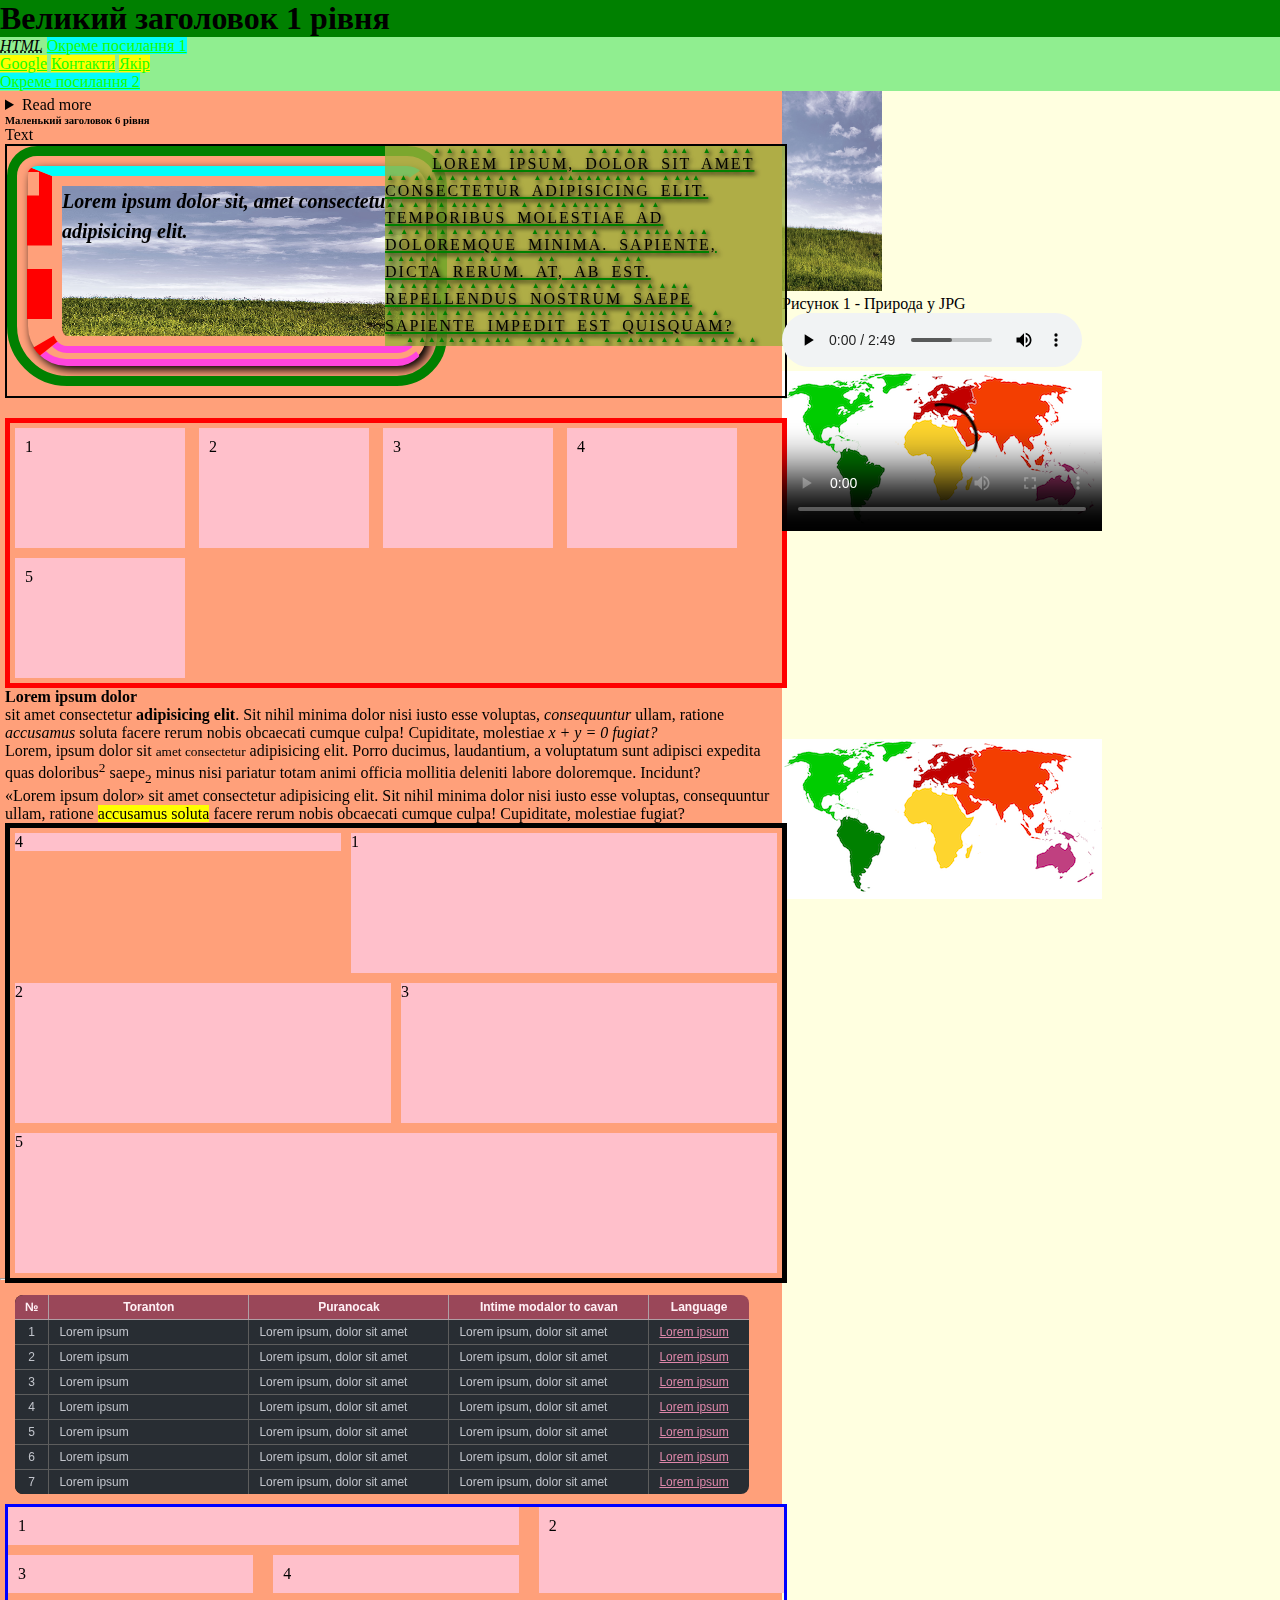
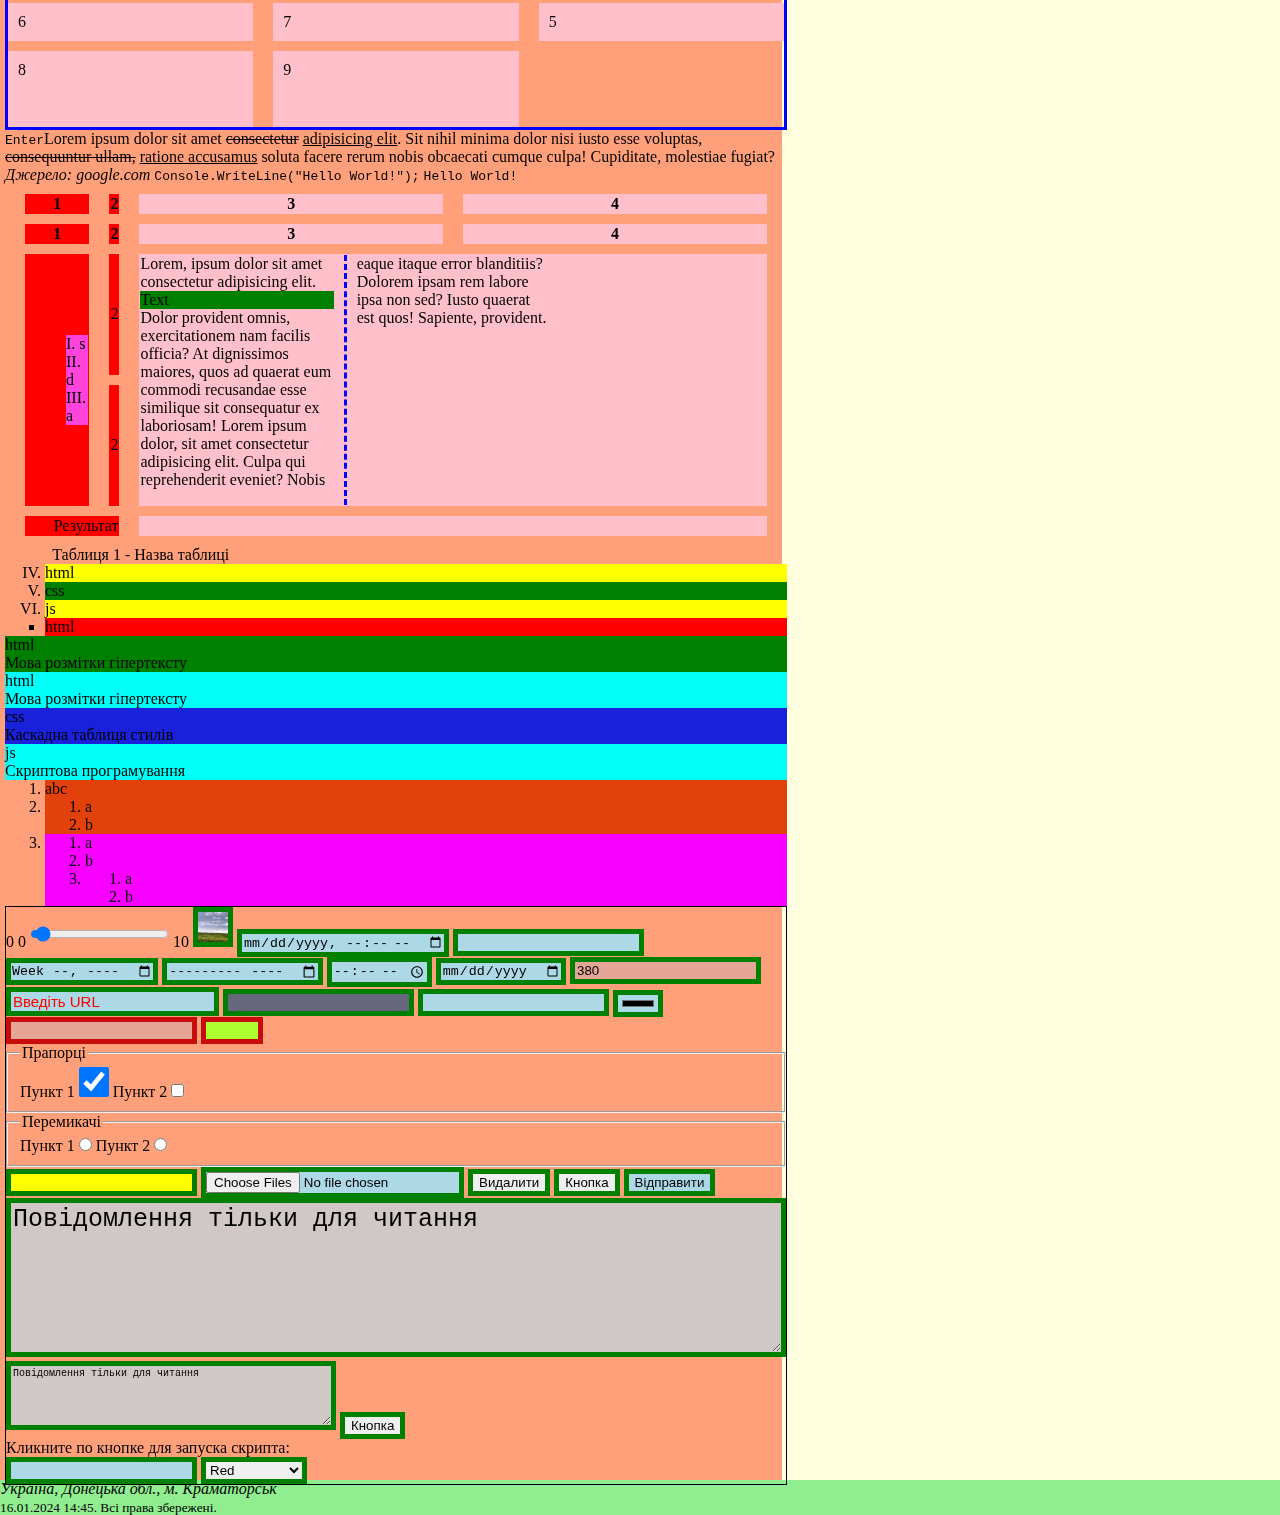
<file: index.html>
<!DOCTYPE html>
<html lang="uk">

<head>
    <meta charset="UTF-8">
    <meta name="viewport" content="width=device-width, initial-scale=1.0">
    <meta name="description" content="Опис проєкту">
    <meta name="keywords" content="Опис, проєкт">
    <link rel="stylesheet" href="style.css">
    <link rel="shortcut icon" href="favicon.ico" type="image/x-icon">
    <script src="script.js"></script>
    <noscript>У вас не працює JS</noscript>
    <base target="_blank">
    <title>Document</title>
    <style>
    </style>
</head>

<body>
    <header>
        <h1 style="background: green;" contenteditable="true" spellcheck="true">Великий заголовок 1 рівня</h1>
        <abbr title="Мова розмітки гіпертексту"><dfn>HTML</dfn></abbr>
        <a href="https://google.com">Окреме посилання 1</a>
        <nav>
            <a accesskey="h" href="https://google.com">Google</a>
            <a href="contacts.html" target="_self">Контакти</a>
            <a href="#footer" target="_self">Якір</a>
        </nav>
        <a href="https://google.com">Окреме посилання 2</a>
    </header>
    <main>
        <section>
            <article>
                <details>
                    <summary>Read more</summary>
                    <p>Lorem ipsum dolor sit amet, consectetur adipiscing elit. Donec viverra nec nulla vitae mollis.
                    </p>
                </details>
                <h6>Маленький заголовок 6 рівня</h6>
                <p>Text</p>
                <div class="div-main">
                    <div class="block">Lorem ipsum dolor sit, amet consectetur adipisicing elit.</div>
                    <div contenteditable="true" class="block">
                        Lorem ipsum, dolor sit amet consectetur adipisicing elit. Temporibus molestiae ad
                        doloremque minima. Sapiente, dicta rerum. At, ab est. Repellendus nostrum saepe sapiente impedit
                        est quisquam? Reiciendis autem ratione neque.
                    </div>
                </div>
                <div class="div-transform">
                    <div>1</div>
                    <div>2</div>
                    <div>3</div>
                    <div>4</div>
                    <div>5</div>
                </div>
                </div>
                <p>
                    <b>Lorem ipsum dolor</b><br> sit amet consectetur <strong>adipisicing elit</strong>. Sit nihil
                    minima
                    dolor
                    nisi
                    iusto esse voluptas,
                    <i>consequuntur</i> ullam, ratione <em>accusamus</em> soluta facere rerum nobis obcaecati cumque
                    culpa!
                    Cupiditate, molestiae <var>x<var> + <var>y<var> = <output>0<output>
                                            fugiat?
                </p>
                <blockquote cite="https://google.com">Lorem, ipsum dolor sit <small>amet consectetur</small> adipisicing
                    elit.
                    Porro ducimus, laudantium, a
                    voluptatum sunt adipisci expedita quas doloribus<sup>2</sup> saepe<sub>2</sub> minus nisi pariatur
                    totam
                    animi officia mollitia deleniti
                    labore doloremque. Incidunt?</blockquote>
                <p>
                    <q>Lorem ipsum dolor</q> sit amet consectetur <wbr>adipisicing elit. Sit nihil minima dolor nisi iusto esse voluptas,
        consequuntur ullam, ratione <mark>accusamus soluta</mark> facere rerum nobis obcaecati cumque culpa! Cupiditate,
                    molestiae
                    fugiat?
                </p>
                <div class="flexbox">
                    <div>1</div>
                    <div>2</div>
                    <div>3</div>
                    <div>4</div>
                    <div>5</div>
                </div>
            </article>
            <hr>
            <article>
                <table class="table-psd">
                    <colgroup>
                        <col class="cg1">
                        <col class="cg2" span="3">
                        <col class="cg3">
                    </colgroup>
                    <thead>
                    <tr>
                        <th>№</th>
                        <th>Toranton</th>
                        <th>Puranocak</th>
                        <th>Intime modalor to cavan</th>
                        <th>Language</th>
                    </tr>
                </thead>
                <tbody>
                    <tr>
                        <td>1</td>
                        <td>Lorem ipsum</td>
                        <td>Lorem ipsum, dolor sit amet</td>
                        <td>Lorem ipsum, dolor sit amet</td>
                        <td><a href="#">Lorem ipsum</a></td>
                    </tr>
                    <tr>
                        <td>2</td>
                        <td>Lorem ipsum</td>
                        <td>Lorem ipsum, dolor sit amet</td>
                        <td>Lorem ipsum, dolor sit amet</td>
                        <td><a href="#">Lorem ipsum</a></td>
                    </tr>
                    <tr>
                        <td>3</td>
                        <td>Lorem ipsum</td>
                        <td>Lorem ipsum, dolor sit amet</td>
                        <td>Lorem ipsum, dolor sit amet</td>
                        <td><a href="#">Lorem ipsum</a></td>
                    </tr>
                    <tr>
                        <td>4</td>
                        <td>Lorem ipsum</td>
                        <td>Lorem ipsum, dolor sit amet</td>
                        <td>Lorem ipsum, dolor sit amet</td>
                        <td><a href="#">Lorem ipsum</a></td>
                    </tr>
                    <tr>
                        <td>5</td>
                        <td>Lorem ipsum</td>
                        <td>Lorem ipsum, dolor sit amet</td>
                        <td>Lorem ipsum, dolor sit amet</td>
                        <td><a href="#">Lorem ipsum</a></td>
                    </tr>
                    <tr>
                        <td>6</td>
                        <td>Lorem ipsum</td>
                        <td>Lorem ipsum, dolor sit amet</td>
                        <td>Lorem ipsum, dolor sit amet</td>
                        <td><a href="#">Lorem ipsum</a></td>
                    </tr>
                    <tr>
                        <td>7</td>
                        <td>Lorem ipsum</td>
                        <td>Lorem ipsum, dolor sit amet</td>
                        <td>Lorem ipsum, dolor sit amet</td>
                        <td><a href="#">Lorem ipsum</a></td>
                    </tr>
                </tbody>
                </table>
                <div class="grid">
                    <div>1</div>
                    <div>2</div>
                    <div>3</div>
                    <div>4</div>
                    <div>5</div>
                    <div>6</div>
                    <div>7</div>
                    <div>8</div>
                    <div>9</div>
                </div>
                <p>
                    <kbd>Enter</kbd>Lorem ipsum dolor sit amet <del>consectetur</del> <ins>adipisicing elit</ins>. Sit
                    nihil
                    minima dolor nisi iusto esse voluptas,
                    <s>consequuntur ullam,</s> <u>ratione accusamus</u> soluta facere rerum nobis obcaecati cumque
                    culpa!
                    Cupiditate, molestiae
                    fugiat?
                </p>
                <cite>Джерело: google.com</cite>
                <code>Console.WriteLine("Hello World!");</code>
                <samp>Hello World!</samp>
                <table>
                    <colgroup>
                        <col class="red" span="2">
                        <col class="pink" span="2">
                    </colgroup>
                    <caption>Таблиця 1 - Назва таблиці</caption>
                    <thead>
                        <tr>
                            <th>1</th>
                            <th>2</th>
                            <th>3</th>
                            <th>4</th>
                        </tr>
                        <tr>
                            <th>1</th>
                            <th>2</th>
                            <th>3</th>
                            <th>4</th>
                        </tr>
                    </thead>
                    <tbody>
                        <tr>
                            <td rowspan="2">
                                <ol class="ol-table">
                                    <li>s</li>
                                    <li>d</li>
                                    <li>a</li>
                                </ol>
                            </td>
                            <td>2</td>
                            <td colspan="2" rowspan="2">
                                <div class="td-table">
                                    Lorem, ipsum dolor sit amet consectetur adipisicing elit. <div class="text-table">
                                        Text</div>Dolor provident omnis, exercitationem nam facilis officia? At
                                    dignissimos maiores, quos ad quaerat eum commodi recusandae esse similique sit
                                    consequatur ex laboriosam! Lorem ipsum dolor, sit amet consectetur adipisicing elit.
                                    Culpa qui reprehenderit eveniet? Nobis eaque itaque error blanditiis? Dolorem ipsam
                                    rem labore ipsa non sed? Iusto quaerat est quos! Sapiente, provident.
                                </div>
                            </td>
                        </tr>
                        <tr>
                            <td>2</td>
                        </tr>
                    </tbody>
                    <tfoot>
                        <tr>
                            <td colspan="2" align="right">Результат</td>
                            <td colspan="2"></td>
                        </tr>
                    </tfoot>
                </table>
                <ol class="ol-list" start="4" type="I">
                    <li>html</li>
                    <li>css</li>
                    <li>js</li>
                </ol>
                <ul class="ul-list" type="square">
                    <li>html</li>
                </ul>
                <dl class="dl-list-2">
                    <dt>html</dt>
                    <dd>Мова розмітки гіпертексту</dd>
                </dl>
                <dl class="dl-list">
                    <dt>html</dt>
                    <dd>Мова розмітки гіпертексту</dd>
                    <dt>css</dt>
                    <dd>Каскадна таблиця стилів</dd>
                    <dt>js</dt>
                    <dd>Скриптова програмування</dd>
                </dl>
                <ol class="ol-list-2" class="ol-comb">
                    <li>abc</li>
                    <li>
                        <ol>
                            <li>a</li>
                            <li>b</li>
                        </ol>
                    </li>
                    <li>
                        <ol>
                            <li>a</li>
                            <li>b</li>
                            <li>
                                <ol>
                                    <li>a</li>
                                    <li>b</li>
                                </ol>
                            </li>
                        </ol>
                    </li>
                </ol>
                <!--                <div style="display: none; position: fixed; top: 50%; left: 50%; background: white; padding: 20px;"
                    id="myModal" class="modal">
                    <div class="modal-content">
                        <span class="close">&times;</span>
                        <p>Це модальне вікно, яке відкриється через 2 секунди.</p>
                    </div>
                </div>
                <script>
                    // Функція для відкриття модального вікна через 2 секунди
                    function openModal() {
                        setTimeout(function () {
                            document.getElementById('myModal').style.display = 'block';
                        }, 60000); // 2000 мс = 2 секунди
                    }

                    // Відкриття модального вікна
                    openModal();

                    // Отримання кнопки закриття
                    var closeButton = document.getElementsByClassName('close')[0];

                    // Додавання обробника подій для кнопки закриття
                    closeButton.addEventListener('click', function () {
                        document.getElementById('myModal').style.display = 'none';
                    });
                </script> -->
                <form action="handler.php">
                    <input type="hidden" name="hidden">
                    <output id="output"></output>
                    <label>0</label>
                    <input value="0" type="range" min="0" max="10" step="1" name="range" id="range">
                    <script>
                        const output = document.querySelector("#output");
                        const input = document.querySelector("#range");
                        output.textContent = input.value;
                        input.addEventListener("input", (event) => {
                            output.textContent = event.target.value;
                        });
                    </script>
                    <label>10</label>
                    <input width="20" type="image" src="picture.jpg" alt="image">

                    <input type="datetime-local" name="datetime-local" id="datetime-local">
                    <input autocomplete="off" type="year" name="year" id="year">
                    <input type="week" name="week" id="week">
                    <input type="month" name="month" id="month">
                    <input type="time" name="time" id="time">
                    <input type="date" name="date" id="date">

                    <input type="tel" name="tel" id="tel" value="380" pattern="[0-9]{12}"
                        title="Введіть дані формату 380[0-9]{9}">
                    <input type="url" name="url" id="url" placeholder="Введіть URL">
                    <input type="search" name="search" id="search" disabled>
                    <input type="email" name="email" id="email">
                    <input type="color" name="color" id="color">
                    <input type="text" name="text" id="text" maxlength="10" required>
                    <input type="number" name="number" id="number" min="0" max="10" step="1" required>

                    <fieldset>
                        <legend>Прапорці</legend>
                        <label for="checkbox-1">Пункт 1</label>
                        <input type="checkbox" name="checkbox" id="checkbox-1" checked>
                        <label for="checkbox-2">Пункт 2</label>
                        <input type="checkbox" name="checkbox" id="checkbox-2">
                    </fieldset>

                    <fieldset>
                        <legend>Перемикачі</legend>
                        <label for="radio-1">Пункт 1</label>
                        <input type="radio" name="radio" id="radio-1">
                        <label for="radio-2">Пункт 2</label>
                        <input type="radio" name="radio" id="radio-2">
                    </fieldset>

                    <input type="password" name="password" id="password">

                    <input type="file" name="file" id="file" multiple>
                    <input type="reset" value="Видалити">
                    <input type="button" value="Кнопка">
                    <input type="submit" value="Відправити">

                    <textarea wrap="hard" name="textarea" id="textarea" cols="50" rows="5"
                        readonly>Повідомлення тільки для читання</textarea>
                    <textarea wrap="hard" name="textarea" id="textarea" cols="50"
                        rows="5">Повідомлення тільки для читання</textarea>
                    <button id="button-1" onclick="mouseTest1()" type="button">Кнопка</button>
                    <p id="demo">Кликните по кнопке для запуска скрипта:</p>
                    <script>
                        function mouseTest1() {
                            var x = document.getElementById("demo"); // находим элемент с классом demo
                            x.style.fontSize = "25px"; // задаем размер шрифта
                            x.style.color = "orange"; // задаем цвет текста
                            x.style.backgroundColor = "#555555"; // задаем цвет заднего фона
                        }
                    </script>
                    <datalist id="datalist">
                        <option value="Red">Red</option>
                        <option value="Green">Green</option>
                        <option value="Blue">Blue</option>
                    </datalist>
                    <input autocomplete="off" type="text" name="text" id="text-2" list="datalist">
                    <select name="select" id="select">
                        <optgroup label="RGB">
                            <option value="Red">Red</option>
                            <option value="Green">Green</option>
                            <option value="Blue">Blue</option>
                        </optgroup>
                        <optgroup label="HSL">
                            <option value="Hue">Hue</option>
                            <option value="Saturation">Saturation</option>
                            <option value="Lightness">Lightness</option>
                        </optgroup>
                    </select>

                </form>
            </article>
        </section>
        <aside>
            <figure>
                <a href="https://google.com"><img width="100" src="picture.jpg" alt="Природа у JPG"></a>
                <figcaption>Рисунок 1 - Природа у JPG</figcaption>
            </figure>
            <audio src="music.mp3" controls></audio><br>
            <video src="" controls poster="world-continents.png"></video><br>
            <iframe width="500" height="200" src="https://htmlreference.io" frameborder="0"></iframe>
            <img src="world-continents.png" width="320" height="160" usemap="#world-continents">
            <map name="world-continents">
                <area title="North America" href="https://en.wikipedia.org/wiki/North_America" shape="poly"
                    coords="48,89,67,69,77,49,140,0,68,0,6,10,4,31,16,69">
                <area title="South America" href="https://en.wikipedia.org/wiki/South_America" shape="poly"
                    coords="48,88,61,74,119,99,95,160,66,159">
                <area title="Europe" href="https://en.wikipedia.org/wiki/Europe" shape="poly"
                    coords="124,49,145,46,158,50,187,43,198,6,146,1,115,21">
                <area title="Africa" href="https://en.wikipedia.org/wiki/Africa" shape="poly"
                    coords="121,53,140,47,169,51,186,77,196,80,188,137,156,136,138,97,118,86">
                <area title="Asia" href="https://en.wikipedia.org/wiki/Asia" shape="poly"
                    coords="166,50,184,77,201,74,215,91,258,108,263,87,283,74,297,8,192,3,191,29,187,46,170,42">
                <area title="Australia" href="https://en.wikipedia.org/wiki/Australia_(continent)" shape="poly"
                    coords="257,107,263,85,314,89,316,137,294,151,249,132,248,114">
            </map>
        </aside>
    </main>
    <footer id="footer">
        <address>Україна, Донецька обл., м. Краматорськ</address>
        <small><time datetime="2024-01-16 14:45:00:000">16.01.2024 14:45</time>. Всі права збережені.</small>
    </footer>
</body>

</html>
</file>
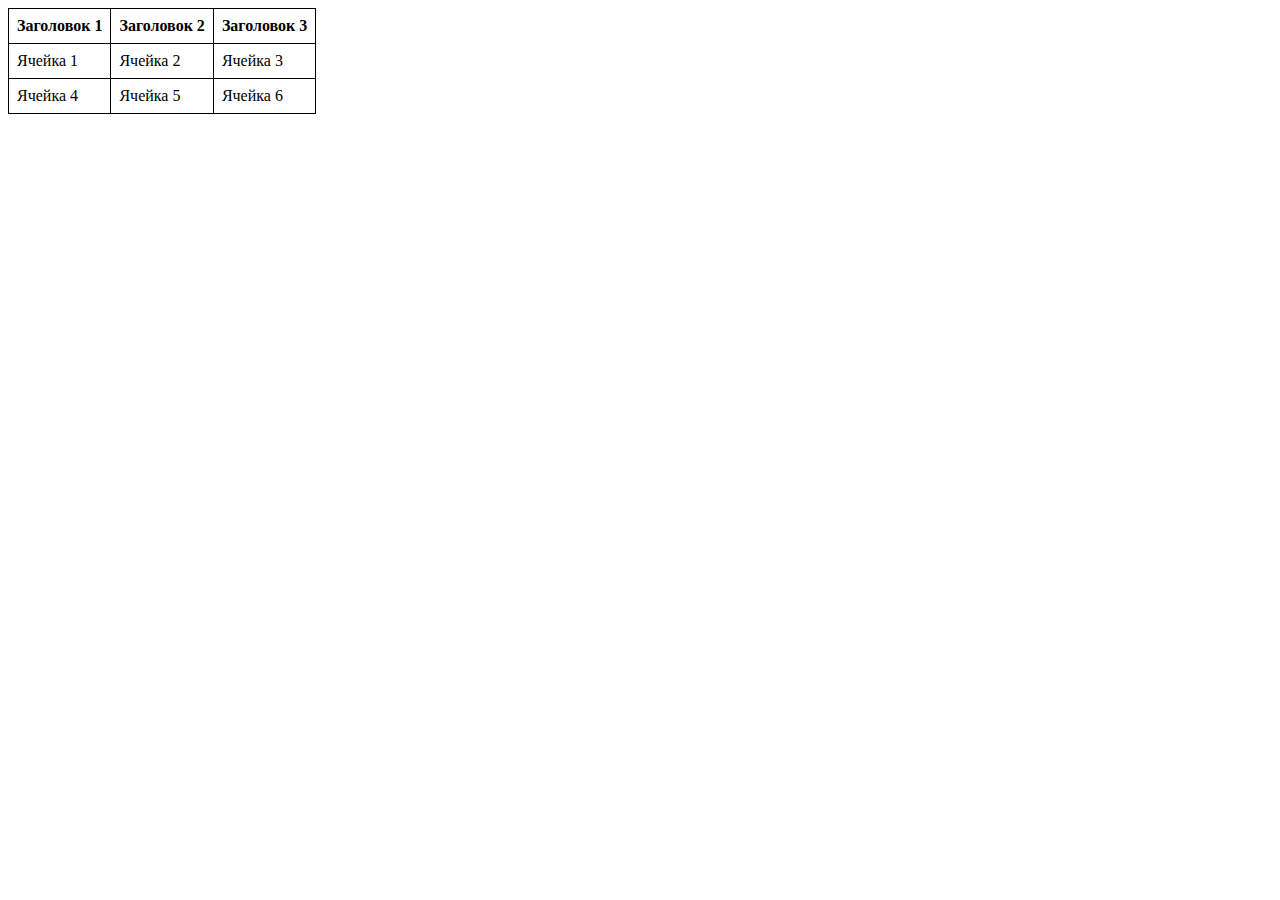
<file: contacts.html>
<!DOCTYPE html>
<html lang="en">
<head>
<meta charset="UTF-8">
<meta name="viewport" content="width=device-width, initial-scale=1.0">
<title>Без обводки внешней границы таблицы</title>
<style>
  table {
    border-collapse: collapse;
    border: none; /* Убираем внешнюю границу таблицы */
  }
  th, td {
    border: 1px solid black; /* Устанавливаем границы для ячеек */
    padding: 8px; /* Добавляем отступы в ячейках */
  }
</style>
</head>
<body>

<table>
  <tr>
    <th>Заголовок 1</th>
    <th>Заголовок 2</th>
    <th>Заголовок 3</th>
  </tr>
  <tr>
    <td>Ячейка 1</td>
    <td>Ячейка 2</td>
    <td>Ячейка 3</td>
  </tr>
  <tr>
    <td>Ячейка 4</td>
    <td>Ячейка 5</td>
    <td>Ячейка 6</td>
  </tr>
</table>

</body>
</html>
</file>
<file: style.css>
@charset "UTF-8";
@font-face {
  font-family: "Neue Machina";
  src: url(/fonts/Neue-Machina/NeueMachina-Light.woff2), format("woff2");
  font-weight: 300;
}
@font-face {
  font-family: "Neue Machina";
  src: url(/fonts/Neue-Machina/NeueMachina-Regular.woff2), format("woff2");
  font-weight: 400;
}
@font-face {
  font-family: "Neue Machina";
  src: url(/fonts/Neue-Machina/NeueMachina-Bold.woff2), format("woff2");
  font-weight: 700;
}
@font-face {
  font-family: "Neue Machina";
  src: url(/fonts/Neue-Machina/NeueMachina-Black.woff2), format("woff2");
  font-weight: 900;
}
* {
  margin: 0;
}

body {
  background: lightblue;
  /*             display: grid;
    grid-template: "header header" 100px
                    "main aside" 2fr 
                    "footer footer" 100px
                    / 2fr 1fr; */
}

header,
footer {
  background: lightgreen;
}

header {
  /* grid-area: header; */
}

footer {
  /*  grid-area: footer; */
}

aside {
  background: lightyellow;
  /* grid-area: aside; */
}

section {
  background: lightsalmon;
}

main {
  display: flex;
  /* grid-area: main; */
}



/*         thead {
    background: lightcoral;
}
tfoot {
    background: lightseagreen;
}
tbody {
    background: rgb(10, 124, 162);
} 
*/
caption {
  text-indent: 1.25cm;
  text-align: left;
}

.pink {
  background: pink;
}

.red {
  background: red;
}

form {
  border: 1px solid black;
}
#password {
  background: yellow;
}
input[type="tel"] {
  background: beige;
}
::placeholder {
  color: blue;
}
header > a {
  background: yellow;
}
header a {
  background: yellow;
}
abbr + a {
  background: rgb(3, 254, 250);
}
abbr ~ a {
  background: rgb(3, 254, 250);
}
a:hover {
  background: white;
}
a:active {
  background: blue;
}
a:link {
  color: rgb(26, 255, 0);
}
a:visited {
  color: rgb(255, 0, 43);
}
:checked {
  width: 30px;
  height: 30px;
}
:default {
  width: 30px;
  height: 30px;
}
:disabled {
  background: rgb(103, 103, 126);
}
textarea:enabled {
  background: rgb(208, 199, 199);
}
p:empty {
  padding-top: 50px;
}
.ol-list > li:first-child {
  background: yellow;
}
.ol-list > li:last-child {
  background: yellow;
}
.ol-list > li:nth-child(2) {
  background: green;
}
.dl-list > :first-of-type {
  background: rgb(3, 254, 250);
}
.dl-list > :last-of-type {
  background: rgb(3, 254, 250);
}
.dl-list > :nth-of-type(even) {
  background: rgb(25, 34, 218);
}
.ul-list > li:only-child {
  background: red;
}
.dl-list-2 > :only-of-type {
  background: green;
}
.ol-list-2 > li:nth-last-of-type(1) {
  background: rgb(247, 0, 255);
}
:focus {
  outline: 5px solid blue;
}
.ol-list-2 > li:not(:nth-last-child(1)) {
  background: rgb(226, 65, 11);
}
:optional {
  border: 5px solid green;
}
:required {
  border: 5px solid rgb(200, 11, 11);
}
input:valid {
  background: lightblue;
}
input:invalid {
  background: rgb(229, 166, 152);
}
input[type="number"]:in-range {
  background: greenyellow;
}
input[type="number"]:out-of-range {
  background: red;
}
::placeholder {
  color: red;
}
:placeholder-shown {
  font-size: 15px;
}
textarea:read-only {
  font-size: 25px;
}
textarea:read-write {
  font-size: 10px;
}
.block {
  display: block;
  background: pink;
  height: 100px;
/*   margin: 5px 6px 7px 8px;
  margin-right: 10px;
  padding: 10px 9px 8px 7px;
  padding-bottom: 10px; */
  box-sizing: border-box;
  visibility: visible;
}
@media screen and (max-width: 1000px) {
  h1 {
    color: whitesmoke;
  }
}
@media screen and (max-height: 400px) {
  header {
    background: rgb(218, 117, 117);
  }
}
.div-main {
  height: 250px;
  border: 2px solid black;
  position: sticky;
}
.div-main > div:first-child {
  height: 200px;
  width: 400px;
  float: left;
  padding: 10px;
  margin: 20px;
/*   background-color: brown;
  background-image: url("/picture.jpg");
  background-size: 400px 200px;
  background-repeat: no-repeat;
  background-position: center right;
  background-clip: content-box;
  background-attachment: local; */
  background: brown url("/picture.jpg") center right / 400px 200px no-repeat content-box local;
 /*  border: 10px dashed red; */
  border-width: 10px;
  border-style: dashed;
  border-color: red;
  border-top-width: 10px;
  border-right-width: 15px;
  border-bottom-width: 20px;
  border-left-width: 25px;
  border-top-style: solid;
  border-right-style: dotted;
  border-bottom-style: double;
  border-left-style: dashed;
  border-top-color:rgb(3, 254, 250);
  border-right-color:rgba(155, 176, 57, 0.2);
  border-bottom-color: #f4d;
  border-left-color: red;
  border-radius: 50px;
  border-top-left-radius: 10px;
  border-top-right-radius: 20px;
  border-bottom-right-radius: 30px;
  border-bottom-left-radius: 40px;
  outline: 10px solid green;
  outline-width: 10px;
  outline-style: solid;
  outline-color: green;
  outline-offset: 10px;
  box-shadow: 4px 4px 10px black;
/*   font-family: "Neue Machina", sans-serif ;
  font-size: 20px;
  font-weight: 900;
  font-variant: normal;
  font-style: italic;
  line-height: 1.2; */
  font: italic normal 900 20px/1.5 "Playfair Display";
  user-select: all;
}
.div-main > div:last-child {
  width: 400px;
  height: 200px;
  position: relative;
  float: right;
  margin-left: -100px;
  background: rgba(155, 176, 57, 0.8);
  z-index: 2;
  letter-spacing: 2px;
  word-spacing: 5px;
  text-indent: 1.25cm;
  text-align: left;
  text-align-last: center;
  text-transform: uppercase;
  hyphens: auto;
  -webkit-hyphens: auto;
  overflow-y: scroll;
  overflow-x: auto;
  white-space: normal;
 /*  text-decoration: line-through wavy blue 1px; */
 text-decoration-line: underline;
 text-decoration-style: solid;
 text-decoration-color: green;
 text-decoration-thickness: 2px;
/*  text-emphasis: triangle green; */
text-emphasis-style: triangle;
text-emphasis-color: green;
text-shadow: 2px 2px 5px black;
caret-color: #f4d;
cursor: default;

}
article {
  position: relative;
  top: 5px;
  left: 5px;
}
textarea {
  resize: vertical;
}
img {
  pointer-events: none;
}
table {
  border-collapse: separate;
  border-spacing: 20px 10px;
  caption-side: bottom;
  empty-cells: hide;
  table-layout: fixed;
}
td:empty {
  background-color: green;
}
td {
  vertical-align: center;
}
.ol-table > li {
  /* list-style: upper-roman inside; */
  list-style-type: upper-roman;
  list-style-position: inside;
/*   list-style-image: url(/favicon.ico); */
  background: #f4d;
}
.td-table {
  /* column-count: 2; */
  /* column-rule: 3px dashed blue; */
  column-rule-color: blue;
  column-rule-width: 3px;
  column-rule-style: dashed;
  column-gap: 23px;
  column-fill: auto;
  height: 250px;
  overflow: hidden;
  column-width: 150px;
}
.text-table {
  column-span: none;
  background: green;
}
.div-transform {
  border: 5px solid red;
  margin-top: 20px;
}
.div-transform > div {
  display: inline-block;
  width: 150px;
  height: 100px;
  background: pink;
  padding: 10px;
  margin: 5px;
/*transition: all 1s linear;
  transition-property: all;
  transition-duration: 1s;
  transition-timing-function: linear;
  transition-delay: 0; */
  animation-name: div-transform;
  animation-duration: 1s;
  animation-timing-function: linear;
  animation-delay: 0;
  animation-iteration-count: infinite;
  animation-direction: alternate;
  animation-fill-mode: none;
  animation-play-state: running;
}
.div-transform > div:nth-child(1):hover {
  /* transform: translate(30px, -20px); */
  transform: translateX(30px) translateY(-20px);
  animation-play-state: paused;

}
.div-transform > div:nth-child(2):hover {
  /* transform: scale(0.5, 2); */
  transform: scaleX(0.5) scaleY(2);
  animation-play-state: paused;
}
.div-transform > div:nth-child(3):hover {
/*   transform: skew(30deg, 10deg); */
  transform: skewX(30deg) skewY(10deg);
  animation-play-state: paused;
}
.div-transform > div:nth-child(4):hover {
    transform: rotate(-90deg);
    transform-origin: top left;
    animation-play-state: paused;
}
.div-transform > div:nth-child(5):hover {
  transform: matrix(0.5, 0.3, 0.1, 2, 30, -20);
  animation-play-state: paused;
}
@keyframes div-transform {
  0% {
    transform: none;
  }
  100% {
    transform: translateX(30px) translateY(-20px);
  }
}
.flexbox {
  display: flex;
/*   flex-direction: row;
  flex-wrap: wrap; */
  justify-content: space-evenly;
  align-content:stretch;
  flex-flow: row wrap;
  border: 5px solid black;
  height: 450px;
  overflow: hidden;
}
.flexbox > div:not(:nth-child(4)) {
  background: pink;
  margin: 5px;
  flex-basis: 300px;
  flex-shrink: 1;
  flex-grow: 1;
}
.flexbox > div:nth-child(4) {
align-self: flex-start;
background: pink;
margin: 5px;
flex-basis: 200px;
order: -1;
flex-grow: 1;
flex-shrink: 5;
}
table {
  display: block;
}
.table-psd {
  border-collapse: collapse;
  border: none;
  font-size: 12px;
  margin: 10px;
}

.table-psd tr td, .table-psd tr th {
padding: 5px 10px;
margin: 0;
color: #c1c4cb;
background: #282d33;
font-family: 'Segoe UI', Tahoma, Geneva, Verdana, sans-serif;
}

.table-psd tr td:first-child, .table-psd tr th:first-child {
  border-left: none;
  }
.table-psd tr th:first-child {
    border-top-left-radius: 8px;
}
.table-psd tr th:last-child {
  border-top-right-radius: 8px;
}
.table-psd tr:last-child td:first-child {
  border-bottom-left-radius: 8px;
}
.table-psd tr:last-child td:last-child {
border-bottom-right-radius: 8px;
}
.table-psd tr td {
  border: 1px solid rgb(93, 93, 93);
  border-bottom: none;
  border-right: none;
  }

.table-psd tr th {
  color: #fff0f5;
  background: #9a4759;
  border: 1px solid #b09fa5;
  border-right: none;
  border-top: none;
}
.table-psd tr td a {
  color: #de87aa;
}
.table-psd tr td a:hover {
  color: #f8bad3;
  background: none;
}
.cg3 {
  width: 100px;
}
.cg2 {
  width: 200px;
}
.cg1 {
  width: 30px;
  background: black;
}

.table-psd tr td:first-child {
text-align: center;
}

.grid {
  display: grid;
  grid-template-columns: repeat(1fr, 3);
  grid-template-rows: 1fr 1fr 1fr;
  grid-auto-rows: 2fr;
  border: 3px solid blue;
  /* grid-gap: 10px 30px; */
  grid-row-gap: 10px;
  grid-column-gap: 20px;
}
.grid > div {
  background: pink;
  padding: 10px;
}
.grid > div:first-child {
grid-column-start: 1;
grid-column-end: 3;
}
.grid > div:nth-child(2) {
  grid-row-start: 1;
  grid-row-end: 3;
  grid-column-start: 3;
  grid-column-end: 4;
}
.grid > div:nth-child(5) {
  grid-row: 3/4;
  grid-column: 3/4;
}
</file>
